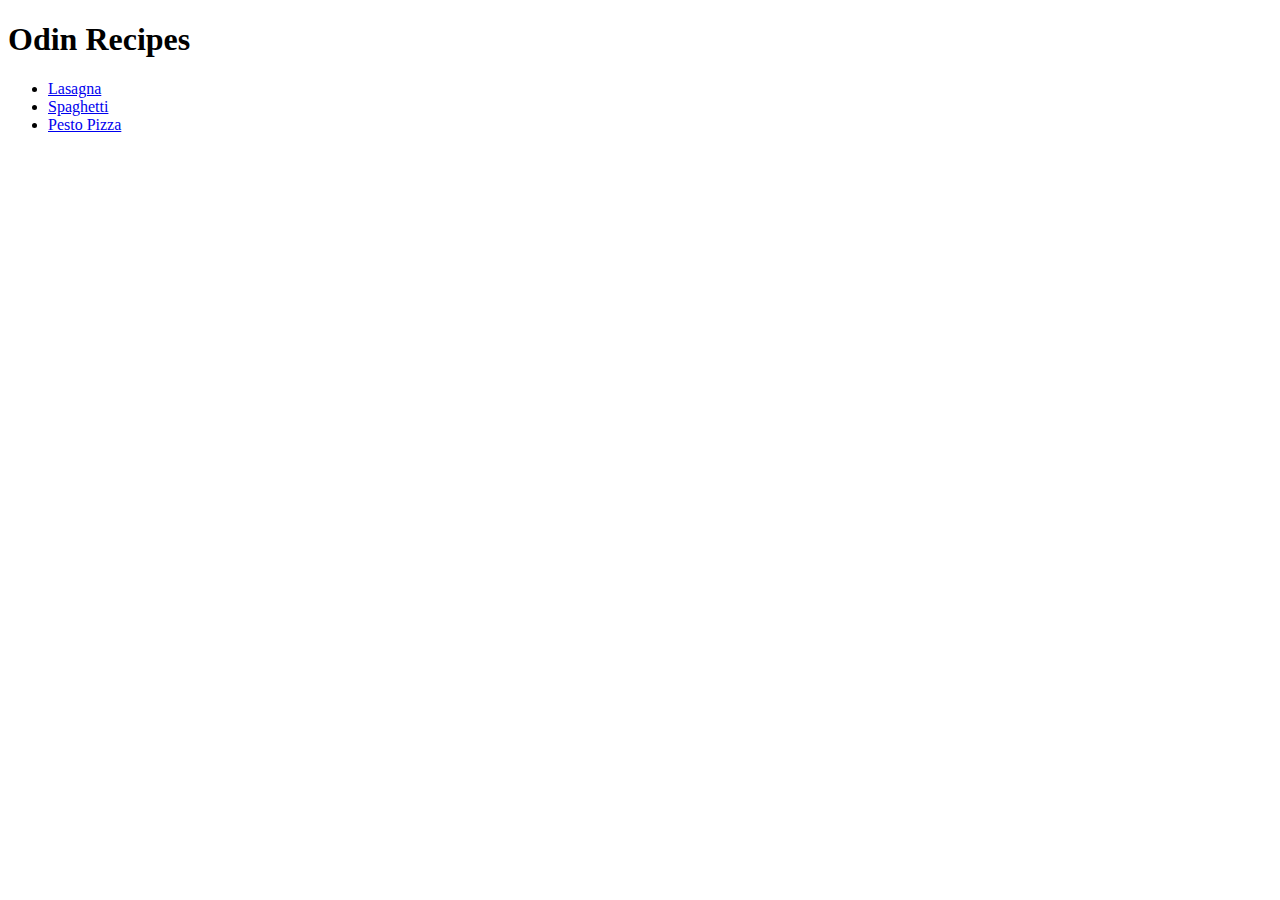
<file: index.html>
<!DOCTYPE html>
<html lang="en">
  <head>
      <meta charset="UTF-8">
      <title>Odin Recipes</title>
      <link rel="stylesheet" href="styles.css">
  </head>

  <body>
      <h1>Odin Recipes</h1>
      <ul>
        <li><a href="./recipes/lasagna.html">Lasagna</a></li>
        <li><a href="./recipes/spaghetti.html">Spaghetti</a></li>
        <li><a href="./recipes/pesto-pizza.html">Pesto Pizza</a></li>
      </ul>
  </body>
</html>
</file>
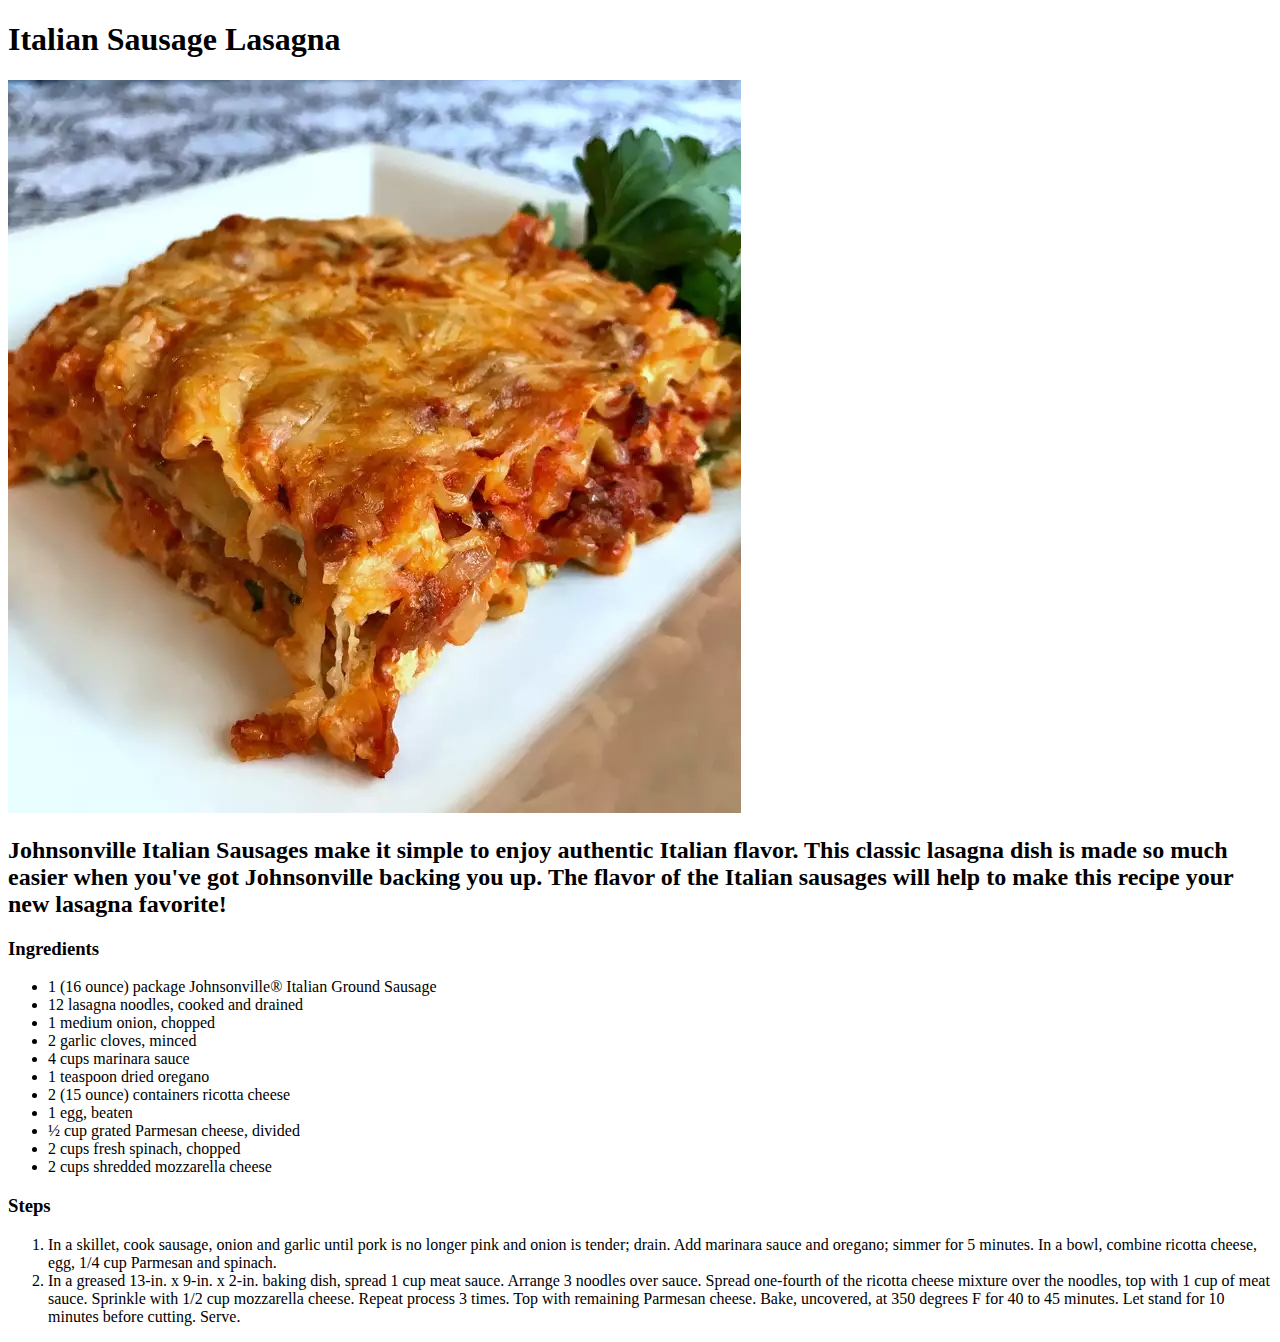
<file: recipes/lasagna.html>
<!DOCTYPE html>
<html lang="en">
  <head>
      <meta charset="UTF-8">
      <title>Italian Sausage Lasagna</title>
  </head>

  <body>
      <h1>Italian Sausage Lasagna</h1>

      <img src="../images/italian-sausage-lasagna.jpg" alt="Italian Sausage Lasagna">

      <h2>Johnsonville Italian Sausages make it simple to enjoy authentic Italian flavor. This classic lasagna dish is made so much easier when you've got Johnsonville backing you up. The flavor of the Italian sausages will help to make this recipe your new lasagna favorite!</h2>

      <h3>Ingredients</h3>

      <ul>
        <li>1 (16 ounce) package Johnsonville® Italian Ground Sausage</li>
        <li>12 lasagna noodles, cooked and drained</li>
        <li>1 medium onion, chopped</li>
        <li>2 garlic cloves, minced</li>
        <li>4 cups marinara sauce</li>
        <li>1 teaspoon dried oregano</li>
        <li>2 (15 ounce) containers ricotta cheese</li>
        <li>1 egg, beaten</li>
        <li>½ cup grated Parmesan cheese, divided</li>
        <li>2 cups fresh spinach, chopped</li>
        <li>2 cups shredded mozzarella cheese</li>
      </ul>

      <h3>Steps</h3>

      <ol>
        <li>In a skillet, cook sausage, onion and garlic until pork is no longer pink and onion is tender; drain. Add marinara sauce and oregano; simmer for 5 minutes. In a bowl, combine ricotta cheese, egg, 1/4 cup Parmesan and spinach.</li>
        <li>In a greased 13-in. x 9-in. x 2-in. baking dish, spread 1 cup meat sauce. Arrange 3 noodles over sauce. Spread one-fourth of the ricotta cheese mixture over the noodles, top with 1 cup of meat sauce. Sprinkle with 1/2 cup mozzarella cheese. Repeat process 3 times. Top with remaining Parmesan cheese. Bake, uncovered, at 350 degrees F for 40 to 45 minutes. Let stand for 10 minutes before cutting. Serve.</li>
      </ol>

  </body>
</html>
</file>
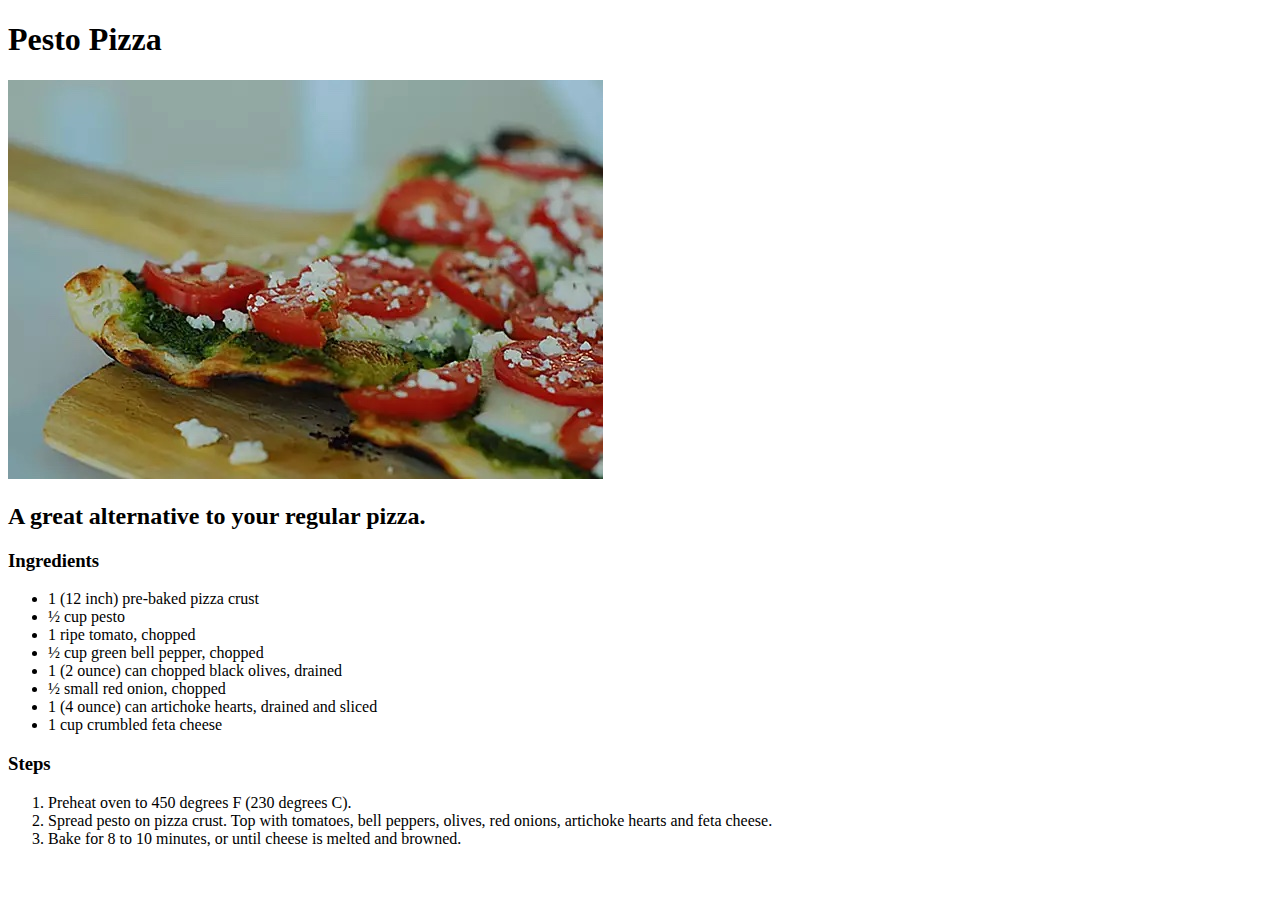
<file: recipes/pesto-pizza.html>
<!DOCTYPE html>
<html lang="en">
  <head>
      <meta charset="UTF-8">
      <title>Pesto Pizza</title>
  </head>

  <body>
      <h1>Pesto Pizza</h1>

      <img src="../images/pesto-pizza.jpg" alt="Pesto Pizza">

      <h2>A great alternative to your regular pizza.</h2>

      <h3>Ingredients</h3>

      <ul>
        <li>1 (12 inch) pre-baked pizza crust</li>
        <li>½ cup pesto</li>
        <li>1 ripe tomato, chopped</li>
        <li>½ cup green bell pepper, chopped</li>
        <li>1 (2 ounce) can chopped black olives, drained</li>
        <li>½ small red onion, chopped</li>
        <li>1 (4 ounce) can artichoke hearts, drained and sliced</li>
        <li>1 cup crumbled feta cheese</li>
      </ul>

      <h3>Steps</h3>

      <ol>
        <li>Preheat oven to 450 degrees F (230 degrees C).</li>
        <li>Spread pesto on pizza crust. Top with tomatoes, bell peppers, olives, red onions, artichoke hearts and feta cheese.</li>
        <li>Bake for 8 to 10 minutes, or until cheese is melted and browned.</li>
      </ol>
      
  </body>
</html>
</file>
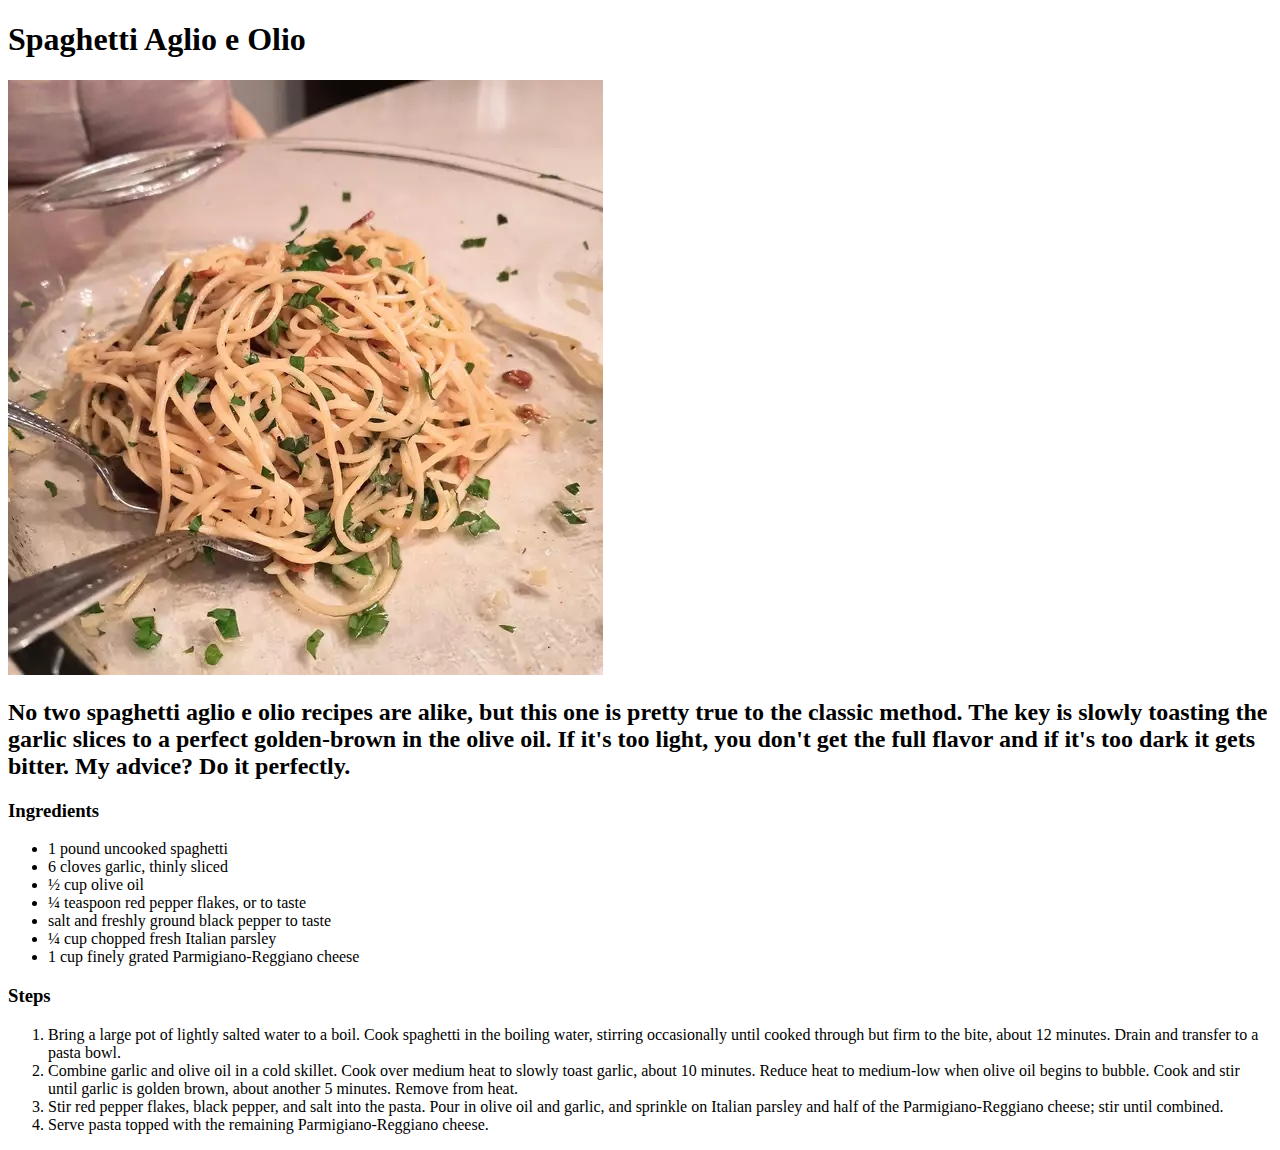
<file: recipes/spaghetti.html>
<!DOCTYPE html>
<html lang="en">
  <head>
      <meta charset="UTF-8">
      <title>Spaghetti Aglio e Olio</title>
  </head>

  <body>
      <h1>Spaghetti Aglio e Olio</h1>

      <img src="../images/spaghetti.jpg" alt="Spaghetti Aglio e Olio">

      <h2>No two spaghetti aglio e olio recipes are alike, but this one is pretty true to the classic method. The key is slowly toasting the garlic slices to a perfect golden-brown in the olive oil. If it's too light, you don't get the full flavor and if it's too dark it gets bitter. My advice? Do it perfectly.</h2>

      <h3>Ingredients</h3>

      <ul>
        <li>1 pound uncooked spaghetti</li>
        <li>6 cloves garlic, thinly sliced</li>
        <li>½ cup olive oil</li>
        <li>¼ teaspoon red pepper flakes, or to taste</li>
        <li>salt and freshly ground black pepper to taste</li>
        <li>¼ cup chopped fresh Italian parsley</li>
        <li>1 cup finely grated Parmigiano-Reggiano cheese</li>
      </ul>

      <h3>Steps</h3>

      <ol>
        <li>Bring a large pot of lightly salted water to a boil. Cook spaghetti in the boiling water, stirring occasionally until cooked through but firm to the bite, about 12 minutes. Drain and transfer to a pasta bowl.</li>
        <li>Combine garlic and olive oil in a cold skillet. Cook over medium heat to slowly toast garlic, about 10 minutes. Reduce heat to medium-low when olive oil begins to bubble. Cook and stir until garlic is golden brown, about another 5 minutes. Remove from heat.</li>
        <li>Stir red pepper flakes, black pepper, and salt into the pasta. Pour in olive oil and garlic, and sprinkle on Italian parsley and half of the Parmigiano-Reggiano cheese; stir until combined.</li>
        <li>Serve pasta topped with the remaining Parmigiano-Reggiano cheese.</li>
      </ol>
      
  </body>
</html>
</file>
<file: styles.css>
/* styles.css */

div {
    background: red;
    color: white;
    font-size: 32px; 
    text-align: center;
    font-weight: bold;
}

p {
    background: green;
    color: white;
    font-size: 18px;
}

button {
    background: orange;
    font-size: 18px;
}
</file>
